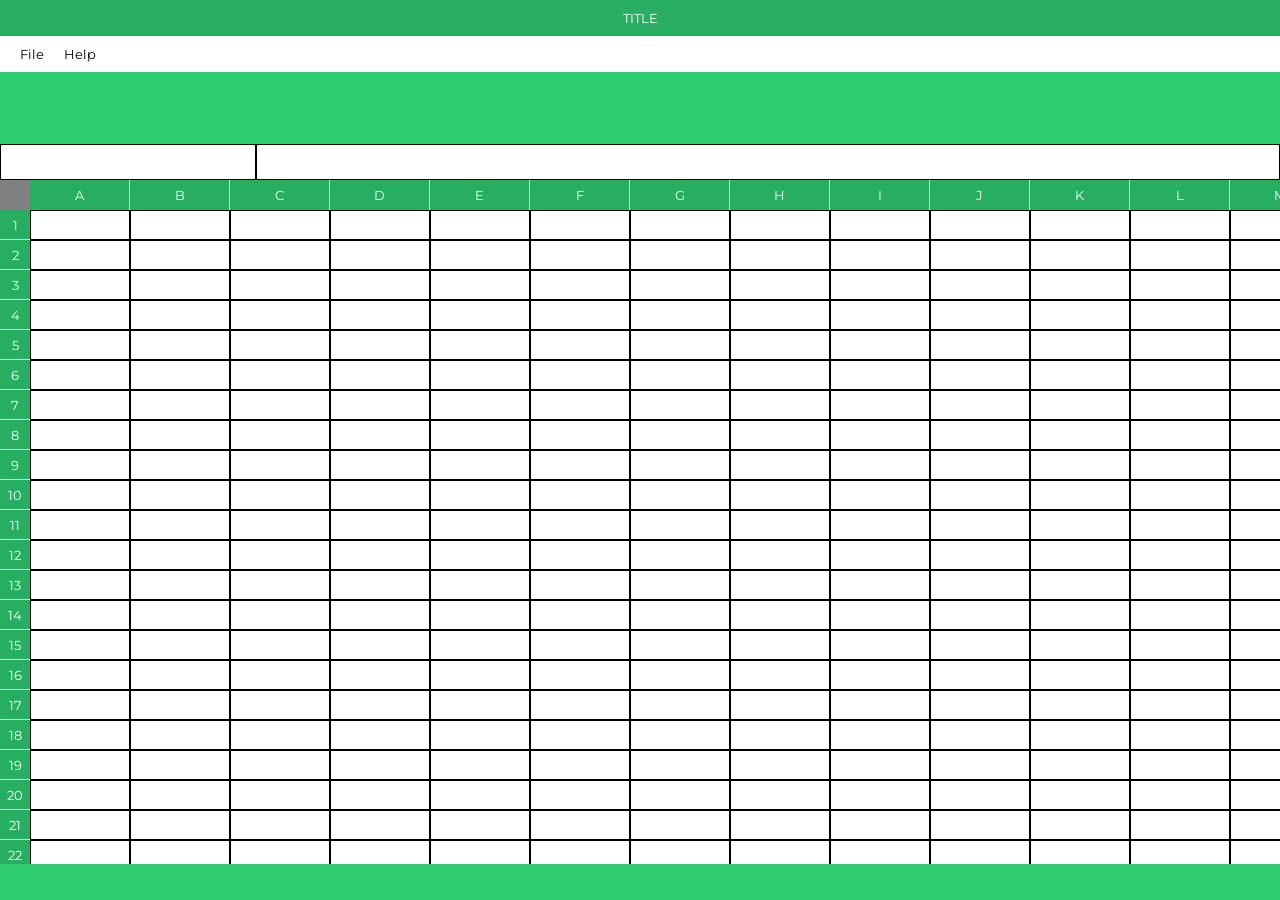
<file: index.html>
<!DOCTYPE html>
<html lang="en">
<head>
    <meta charset="UTF-8">
    <meta http-equiv="X-UA-Compatible" content="IE=edge">
    <meta name="viewport" content="width=device-width, initial-scale=1.0">
    <title>Ms Excel clone</title>
    <link rel="preconnect" href="https://fonts.googleapis.com">
<link rel="preconnect" href="https://fonts.gstatic.com" crossorigin>
<link href="https://fonts.googleapis.com/css2?family=Montserrat&display=swap" rel="stylesheet">

    <link rel="stylesheet" href="styles.css">
</head>
<body>
    <div class="container">
        <div class="title" contenteditable="true">TITLE</div>
        <div class="menu-bar">
            <div>File</div>
            <div>Help</div>
        </div>
        <div class="menu-option-section"></div>
        <div class="formula-section">
            <div class="selected-cell-div"></div>
            <input type="text" class="formula-input-section">
        </div>
        <div class="grid-section">
            <div class="blank-corner"></div>
            <div class="row-number-section"></div>
            <div class="col-tag-section"></div>
            <div class="cell-section"></div>
        </div>
        <div class="sheets-section"></div>
        <script src="scripts.js"></script>
    </div>
</body>
</html>
</file>
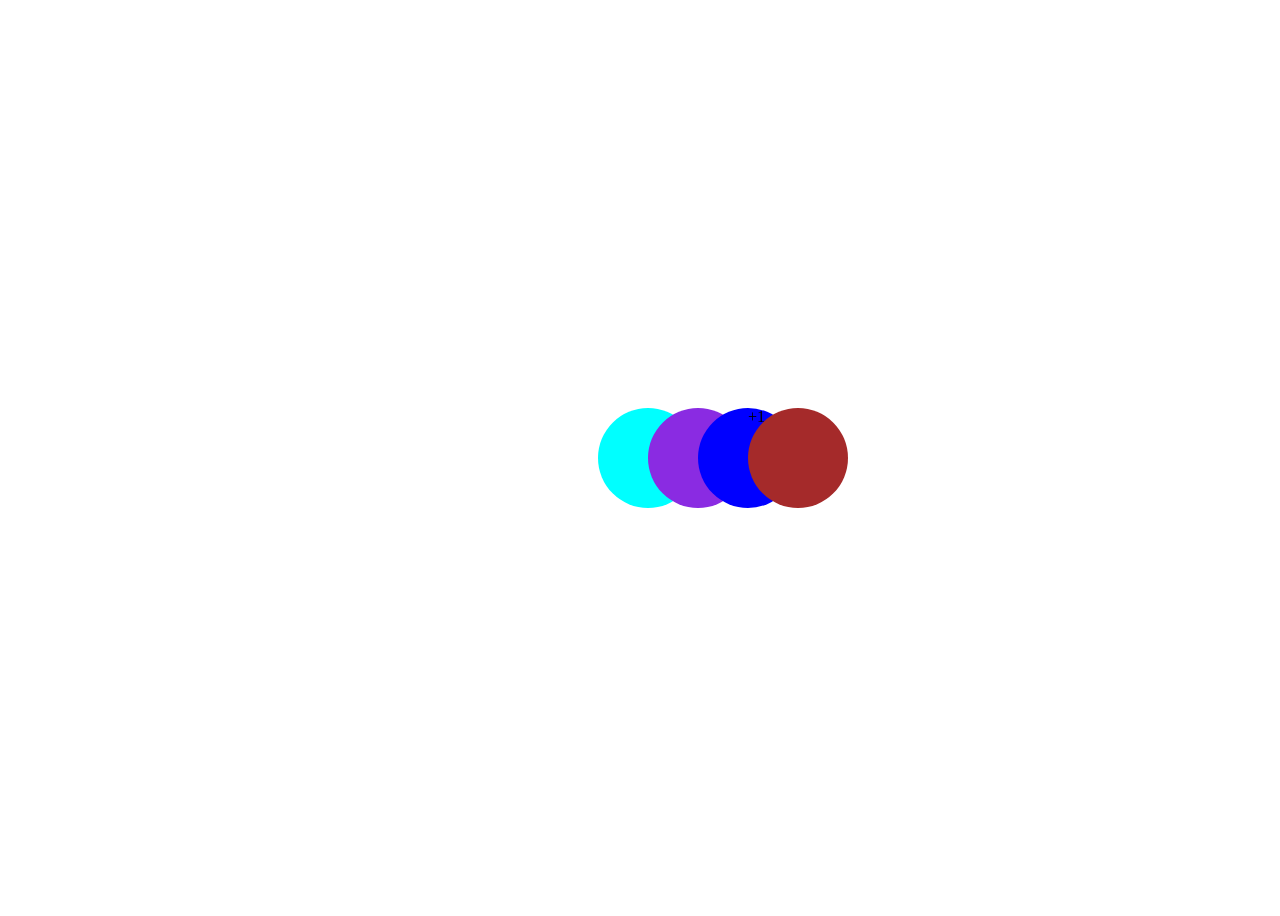
<file: test.html>
<!DOCTYPE html>
<html lang="en">
<head>
    <meta charset="UTF-8">
    <meta http-equiv="X-UA-Compatible" content="IE=edge">
    <meta name="viewport" content="width=device-width, initial-scale=1.0">
    <title>Document</title>
    <style>
       div{
           border-radius: 50%;
           height:100px;
           width:100px;
           position:relative;

       }
       .container{
           display:flex;
           height:100vh;
           width:100vw;
           justify-content: center;
           align-items: center;
       }
    </style>
</head>
<body>
    <div class="container">
        <div style="background-color: aqua; left:150px"></div>
        <div style="background-color: blueviolet;left:100px;"></div>
        <div style="background-color:blue; left:50px;"></div>
        <div style="background-color: brown;">+1</div>
    </div>
    
</body>
</html>
</file>
<file: styles.css>
*{
    box-sizing: border-box;
}
body{
    margin:0;
    font-family: 'Montserrat', sans-serif;
    font-size: small;
}
.container{
    height:100vh;
}
.title{
    outline:none;
    height:4%;
    width:100%;
    background: #27ae60;
    display:flex;
    justify-content: center;
    align-items: center;
    color:white;

}
.menu-bar{
    height:4%;
    background-color: white;
    display:flex;
    align-items: center;
    
}
.menu-bar div{
    margin-left: 20px;
    color:black;
}
.menu-option-section{
    height:8%;
    background-color:#2ecc71;
}

.formula-section{
    height:4%;
    display:flex;
}
.formula-section .selected-cell-div{
    height: 100%;
    width: 20%;
    display: flex;
    justify-content: center;
    border:1px solid;
    align-items: center;
    background-color: white;
}

.formula-section input{
    display: block;
    width: 80%;
    height: 100%;
    border: 1px solid;
    outline: none;
}

.grid-section{
   height:76%;
   overflow:auto;
   position:relative;
}
.sheets-section{
    height:4%;
    background-color: #2ecc71;
}
.blank-corner{
    height:30px;
    width:30px;
    background-color: grey;
    position:fixed;
    top:20vh;
    left:0;
}
.row-number-section{
    display:inline-block;
    position:fixed;
    top:calc( 20vh + 30px);
    left:0;
    z-index: -10;

}
.row-number{
    width:30px;
    height:30px;
    display:flex;
    justify-content: center;
    align-items: center;
    background-color:#27ae60;
    color:white;
    border:none;
    border-bottom: 1px solid;
}
.col-tag-section{
    height:30px;
    top:20vh;
    left:30px;
    position:fixed;
    display:flex;
    z-index:-10;
    
}
.column-number{
    display:flex;
    align-items: center;
    justify-content: center;
    height:30px;
    width:100px;
    border:none;
    border-right:1px solid;
    color:white;
    background-color: #27ae60;
    flex-shrink:0;
}
.cell-section {
    height: calc(76vh - 30px);
    width: calc(100vw - 30px);
    position: absolute;
    top: 30px;
    left: 30px;
    overflow: auto;
  }
  
  
  .cell{
    width: 100px;
    height: 30px;
    border: 1px solid;
    flex-shrink: 0;
    outline: none;
  }
  
  .cell-selected{
    border: 2px solid rgb(60, 60, 218);
  }
  
  .row{
    display: flex;
  }
</file>
